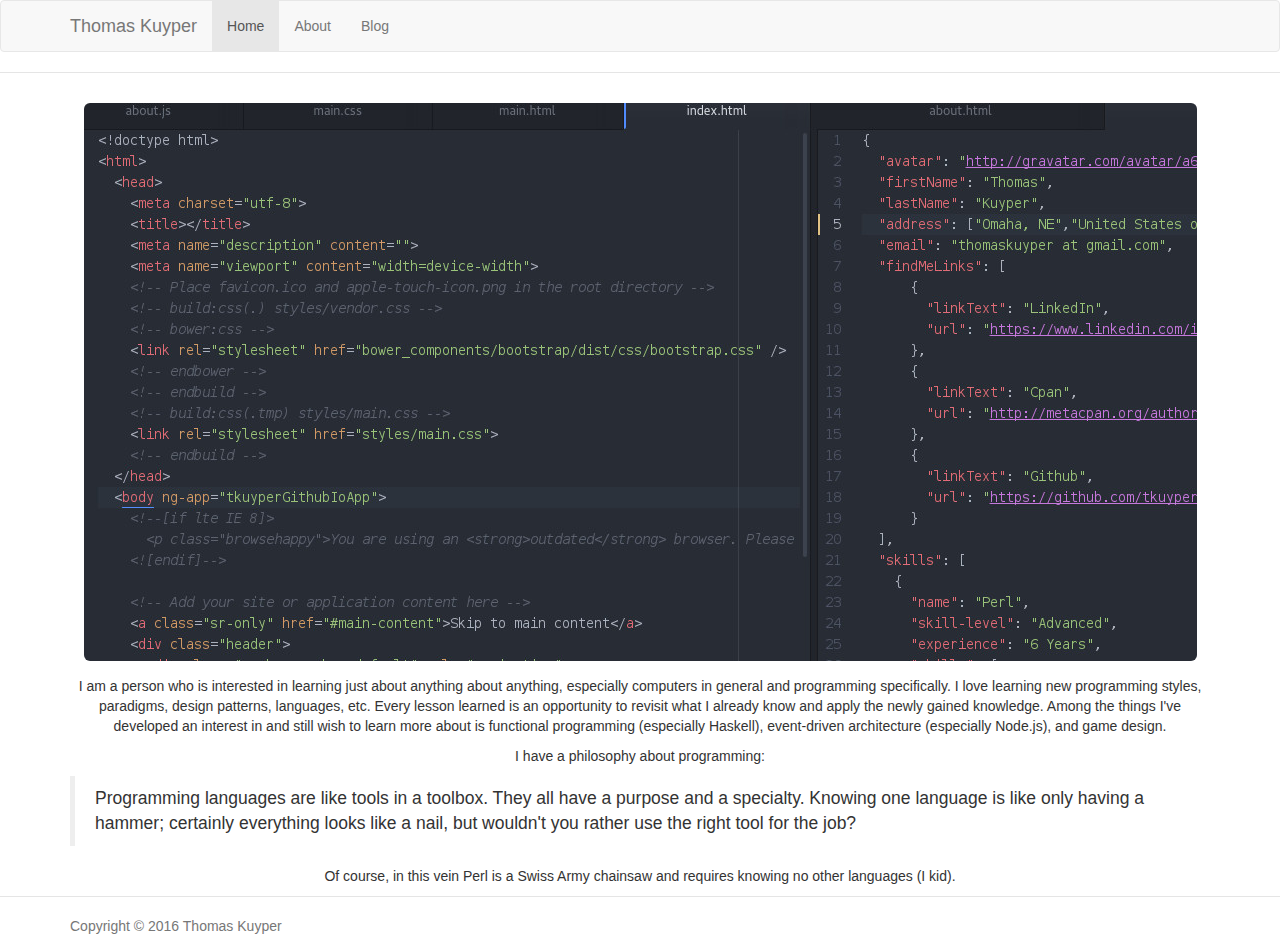
<file: index.html>
<!doctype html>
<html>

<head>
  <meta charset="utf-8">
  <title></title>
  <meta name="description" content="">
  <meta name="viewport" content="width=device-width">
  <!-- Place favicon.ico and apple-touch-icon.png in the root directory -->
  <link rel="stylesheet" href="styles/vendor.css">
  <link rel="stylesheet" href="styles/main.css">
</head>

<body ng-app="tkuyperGithubIoApp"> <!--[if lte IE 8]>
      <p class="browsehappy">You are using an <strong>outdated</strong> browser. Please <a href="http://browsehappy.com/">upgrade your browser</a> to improve your experience.</p>
    <![endif]--> <!-- Add your site or application content here --> <a class="sr-only" href="#main-content">Skip to
    main content</a>
  <div class="header">
    <div class="navbar navbar-default" role="navigation">
      <div class="container">
        <div class="navbar-header"> <button type="button" class="navbar-toggle collapsed" data-toggle="collapse"
            data-target="#js-navbar-collapse"> <span class="sr-only">Toggle navigation</span> <span
              class="icon-bar"></span> <span class="icon-bar"></span> <span class="icon-bar"></span> </button> <a
            class="navbar-brand" href="#/">Thomas Kuyper</a> </div>
        <div class="collapse navbar-collapse" id="js-navbar-collapse">
          <ul class="nav navbar-nav">
            <li ng-class="{active: activetab === '/'}"><a href="/#/">Home</a></li>
            <li ng-class="{active: activetab === '/about'}"><a href="/#/about">About</a></li>
            <li ng-class="{active: activetab === '/blog'}"><a href="/#/blog">Blog</a></li>
            <li ng-class="{active: activetab === '/dutch'}"><a href="/dutch/hoelaatishet/index.html"></a></li>
          </ul>
        </div>
      </div>
    </div>
  </div>
  <div id="main-content" class="container">
    <div class="view-animate" ng-view></div>
  </div>
  <div class="footer">
    <div class="container">
      <p>Copyright &copy; 2016 Thomas Kuyper</p>
    </div>
  </div>
  <script src="scripts/vendor.js"></script>
  <script src="scripts/scripts.js"></script>
</body>

</html>
</file>
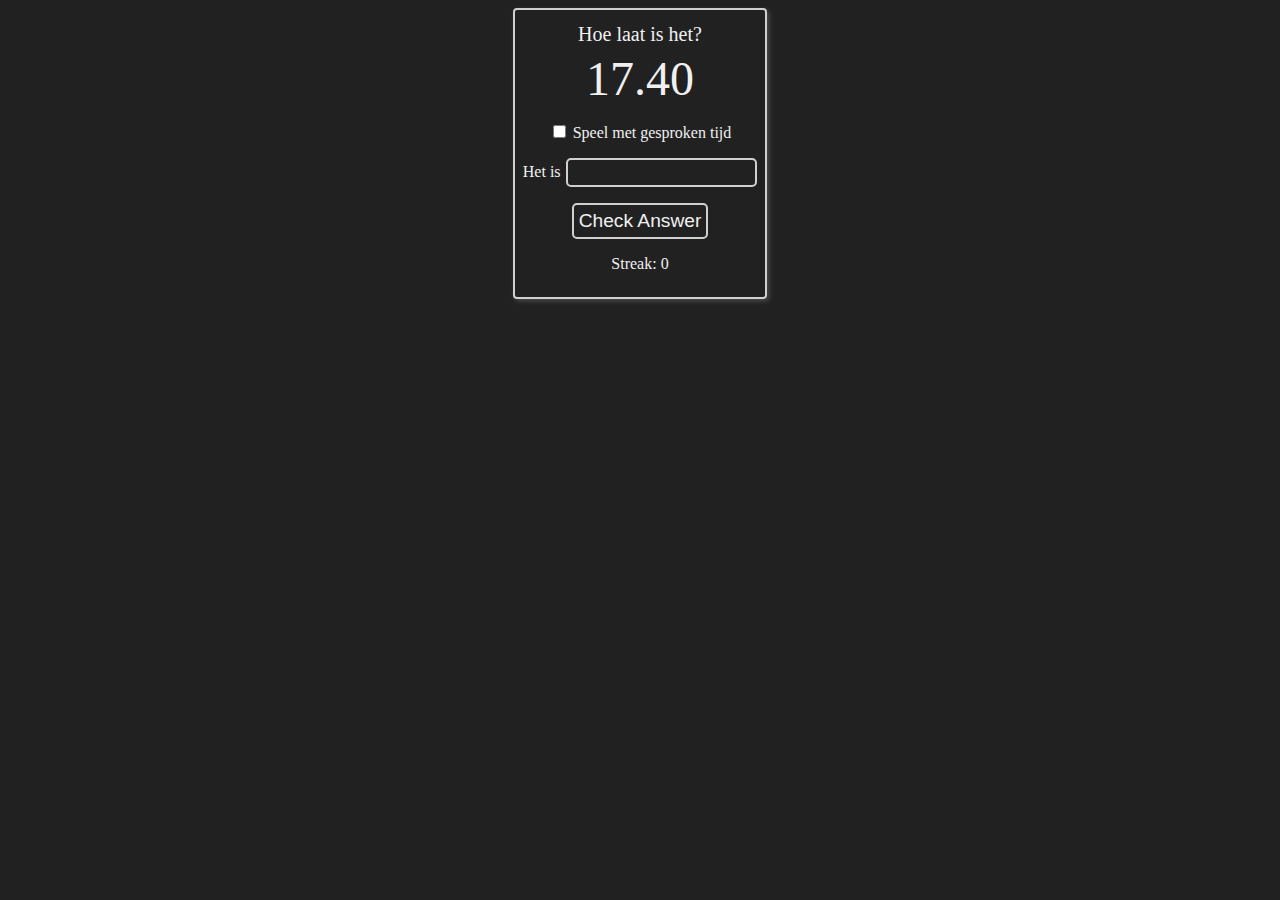
<file: dutch/hoelaatishet/index.html>
<!doctype html>
<html lang="nl-NL">
<head>
  <meta charset="UTF-8">
  <meta name="viewport" content="width=device-width, initial-scale=1.0">
  <title>Hoe laat is het?</title>
  <link rel="stylesheet" href="main.css" />
</head>
<body class="dark">
  <div class="app">
    <div class="box">
      <p class="vragen">Hoe laat is het?</p>
      <p id="displayed-time" class="digits">24.60</p>
      <p>
        <input type="checkbox" name="speelsoort" id="speelsoort"/>
        <label for="">Speel met gesproken tijd</label>
      </p>
      <p>
        Het is <input id="antwoord"><br/>
        <span id="error"></span>
      </p>
      <p>
        <button type="button" id="check-answer">Check Answer</button>
      </p>
      <p class="streak">Streak: <span id="streak-counter">0</span></p>
    </div>
  </div>
  <script src="game.js"></script>
</body>
</html>
</file>
<file: styles/main.css>
.header,.jumbotron{border-bottom:1px solid #e5e5e5}.find-me-on ul,ul.address,ul.open-close-list{list-style:none}.browsehappy{margin:.2em 0;background:#ccc;color:#000;padding:.2em 0}body{padding:0}.footer,.header,.marketing{padding-left:15px;padding-right:15px}.header{margin-bottom:10px}.header h3{margin-top:0;margin-bottom:0;line-height:40px;padding-bottom:19px}.footer{padding-top:19px;color:#777;border-top:1px solid #e5e5e5}.container-narrow>hr{margin:30px 0}.jumbotron{text-align:center}.jumbotron .btn{font-size:21px;padding:14px 24px}.marketing{margin:40px 0}.marketing p+h4{margin-top:28px}@media screen and (min-width:768px){.footer,.header,.marketing{padding-left:0;padding-right:0}.header{margin-bottom:30px}.jumbotron{border-bottom:0}}ul.open-close-list li.closed:before{content:'+ '}ul.open-close-list li.open:before{content:'- '}.animate-width.ng-class{transition:.5s ease all}.skills-table>thead>tr>th{font-weight:bolder;font-size:2.25rem}ul.address>li:not(:last-child):after{content:','}div.main-image-wrapper{position:relative;min-height:1px;width:100%;padding:0;margin:0 0 15px;overflow:hidden}div.image{width:100%;margin:0 auto}div.blog-entry{padding-left:20px;border-left:3px solid gray}
</file>
<file: dutch/hoelaatishet/main.css>
.dark {
  background-color: #212121;
  color: #F0F0F0;
}
.light input {
  border-color: #212121;
}
.dark input, .dark button {
  background-color: #212121;
  color: #F0F0F0;
  border-color: #D0D0D0;
}
.box {
  padding: 0.5rem;
  border-width: 2px;
  border-style: solid;
  border-radius: 4px;
}
.light .box {
  border-color: #212121;
  box-shadow: 2px 2px 5px rgba(0, 0, 0, 0.05);
}
.dark .box {
  border-color: #D0D0D0;
  box-shadow: 2px 2px 5px rgba(255, 255, 255, 0.2);
}
.app {
  display: flex;
  justify-content: center;
  align-items: center;
}
.box p {
  text-align: center;
}
p.vragen {
  font-size: 1.25rem;
  margin-top: 0.3rem;
  margin-bottom: 0.3rem;
}
p#displayed-time.digits {
  font-size: 3rem;
}
p#displayed-time.woords {
  font-size: 2rem;
}
p#displayed-time {
  text-align: center;
  margin-top: 0.3rem;
  margin-bottom: 0.3rem;
}
input#antwoord {
  border-style: solid;
  border-width: 2px;
  border-radius: 5px;
  padding: 5px;
  margin-left: 0.1rem;
  min-width: 50px;
}
#check-answer {
  font-size: 1.2rem;
  border-style: solid;
  border-width: 2px;
  border-radius: 5px;
  padding: 5px;
  min-width: 50px;
}
#check-answer:hover {
  border-width: 3px;
  padding: 4px;
}
#check-answer:active {
  border-width: 3px;
  padding: 4px;
  margin-left: 0.05rem;
  margin-top: 0.05rem;
  margin-right: -0.05rem;
  margin-bottom: -0.05rem;
}
.dark .success {
  color: #30FF30;
}
.dark .failure {
  color: #FF3030;
}
</file>
